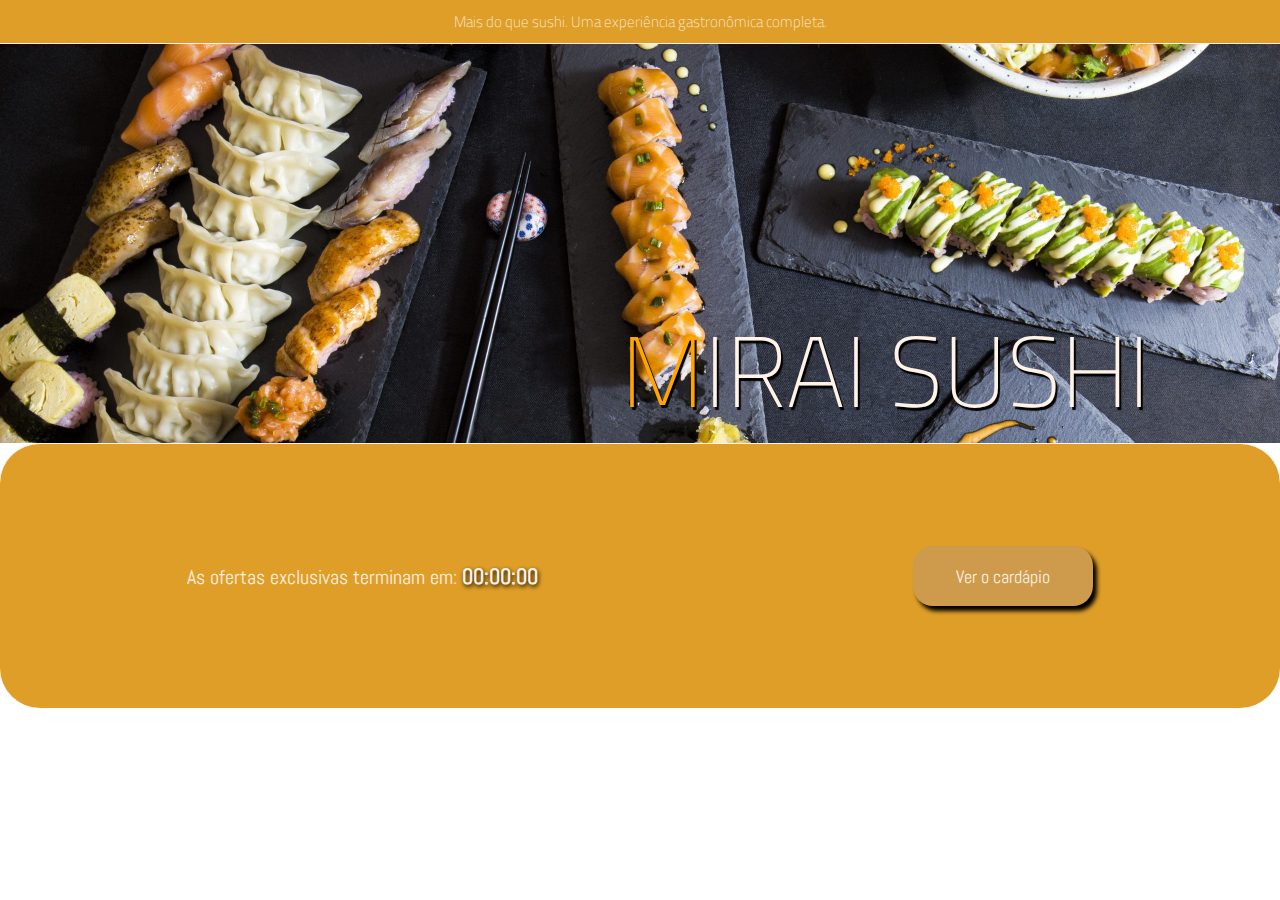
<file: index.html>
<!DOCTYPE html>
<html lang="pt-br">

<head>
    <meta charset="UTF-8">
    <meta name="viewport" content="width=device-width, initial-scale=1.0">
    <title>Mirai Sushi</title>
    <link rel="stylesheet" href="index.css">
    <link rel="shortcut icon" type="image/jpg" href="favicon.png" />
</head>

<body>
    <header class="cabecalho">
        <h5 class="cabecalho-texto">Mais do que sushi. Uma experiência gastronômica completa. </h5>
    </header>

    <main class="conteudo-principal">
        <h1 class="conteudo-principal-texto">mirai sushi</h1>
    </main>

    <section class="conteudo-secundario">
        <div class="conteudo-secundario-cronometro">
            <span class="cronometro-texto">As ofertas exclusivas terminam em: </span>
            <span onload="contagemRegressiva()" id="cronometro">00:00:00</span>
        </div>
        <a href="cardapio.html"> <button class="conteudo-secundario-botao">Ver o cardápio</button></a>
    </section>

    <script src="index.js"></script>
</body>

</html>
</file>
<file: index.css>
@import url('https://fonts.googleapis.com/css2?family=Abel&family=Titillium+Web:wght@200&display=swap');

* {
    margin: 0;
    padding: 0;
    box-sizing: border-box;
    text-decoration: none;
}

body {
    font-size: 100%;
}

a {
    color: inherit;
}

.cabecalho {
    display: flex;
    justify-content: center;
    background-color: rgb(222, 158, 39);
    padding: 10px;
}

.cabecalho-texto {
    font-family: 'Titillium Web', sans-serif;
    color: #FFF2E7;
    font-weight: 200;
    font-size: 15px;
}

.conteudo-principal {
    border-top: 0.4px solid #FFF2E7;
    display: flex;
    flex-direction: row-reverse;
    padding: 250px 130px 10px 10px;
    height: 400px;
    background-color: black;
    background-image: url("background-main.jpg");
    background-size: 100%;
}

.conteudo-principal-texto {
    text-transform: uppercase;
    font-family: 'Titillium Web', sans-serif;
    color: #FFF2E7;
    font-weight: 200;
    font-size: 100px;
    text-shadow: #000 2px 3px 1px;

}

.conteudo-principal-texto::first-letter {
    color: orange;
}

.conteudo-secundario {
    border-top: 0.4px solid #FFF2E7;
    display: flex;
    align-items: center;
    justify-content: space-around;
    background-color: rgb(222, 158, 39);
    height: 265px;
    border-radius: 40px;
}

.conteudo-secundario-botao {
    background-color: rgb(206, 154, 75);
    color: #FFF2E7;
    height: 60px;
    width: 180px;
    border: none;
    border-radius: 20px;
    box-shadow: 4px 5px 4px black;
    font-family: 'Abel', sans-serif;
    font-weight: 400;
    font-size: 18px;
    cursor: pointer;
}

.conteudo-secundario-botao:hover {
    opacity: 0.8;
}
</file>
